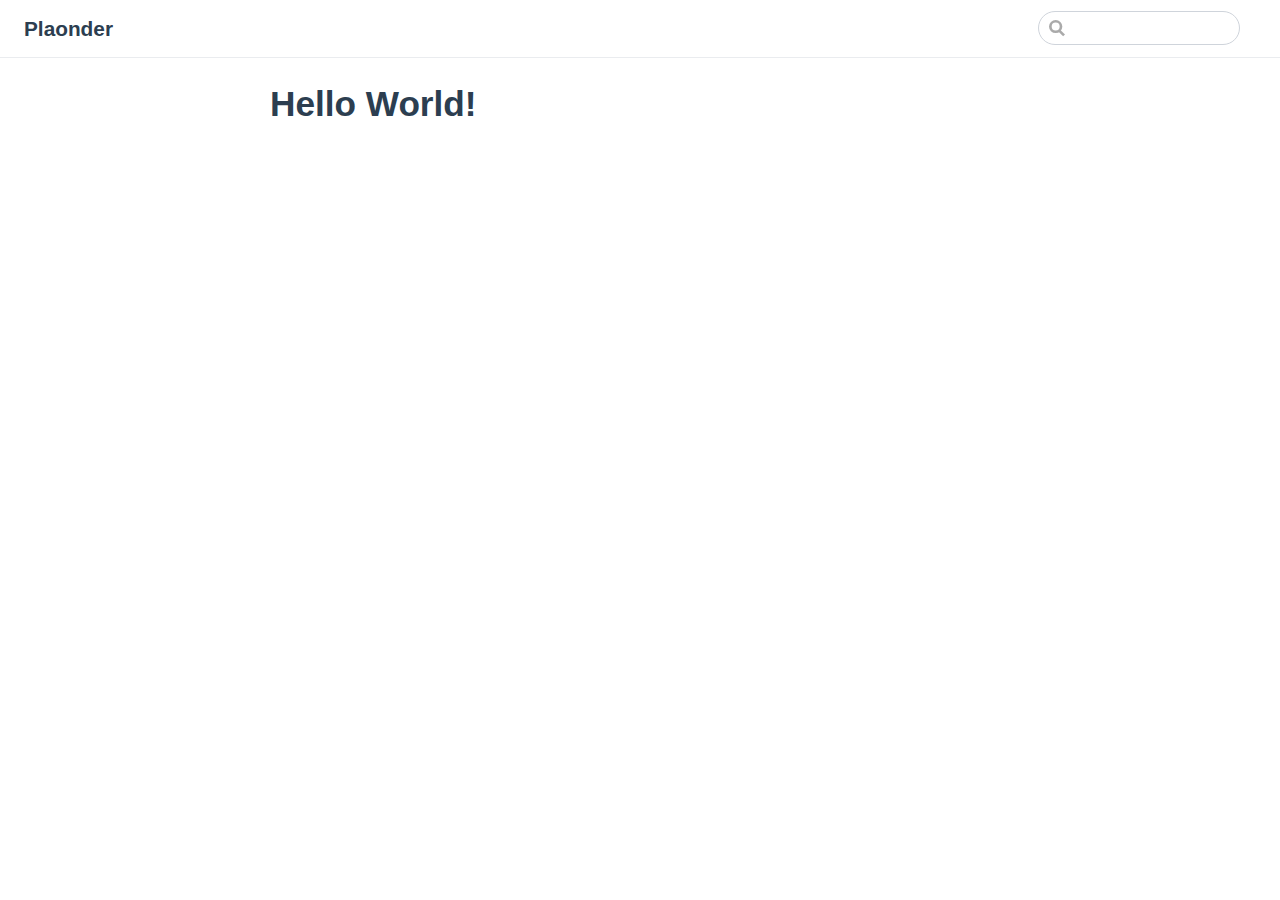
<file: index.html>
<!DOCTYPE html>
<html lang="en-US">
  <head>
    <meta charset="utf-8">
    <meta name="viewport" content="width=device-width,initial-scale=1">
    <title>Hello World! | Plaonder</title>
    <meta name="generator" content="VuePress 1.9.10">
    
    <meta name="description" content="">
    
    <link rel="preload" href="/assets/css/0.styles.8f3dca9f.css" as="style"><link rel="preload" href="/assets/js/app.5128130e.js" as="script"><link rel="preload" href="/assets/js/2.3dc1b8de.js" as="script"><link rel="preload" href="/assets/js/1.7f771cfb.js" as="script"><link rel="preload" href="/assets/js/22.94bc27e1.js" as="script"><link rel="prefetch" href="/assets/js/10.23a1f579.js"><link rel="prefetch" href="/assets/js/11.c389195a.js"><link rel="prefetch" href="/assets/js/12.1d996921.js"><link rel="prefetch" href="/assets/js/13.4d4410c4.js"><link rel="prefetch" href="/assets/js/14.37ef2a72.js"><link rel="prefetch" href="/assets/js/15.5542c093.js"><link rel="prefetch" href="/assets/js/16.d48fd1ce.js"><link rel="prefetch" href="/assets/js/17.bd8d538c.js"><link rel="prefetch" href="/assets/js/18.6d3b94c1.js"><link rel="prefetch" href="/assets/js/19.eb35cfee.js"><link rel="prefetch" href="/assets/js/20.c11ec329.js"><link rel="prefetch" href="/assets/js/21.db1b5d88.js"><link rel="prefetch" href="/assets/js/23.4ea38a24.js"><link rel="prefetch" href="/assets/js/24.723f69cb.js"><link rel="prefetch" href="/assets/js/25.3cc4d01e.js"><link rel="prefetch" href="/assets/js/3.5322f14a.js"><link rel="prefetch" href="/assets/js/4.84e1e480.js"><link rel="prefetch" href="/assets/js/5.f0541060.js"><link rel="prefetch" href="/assets/js/6.dfb06aa0.js"><link rel="prefetch" href="/assets/js/7.7551a9fb.js"><link rel="prefetch" href="/assets/js/vendors~docsearch.5e19b665.js">
    <link rel="stylesheet" href="/assets/css/0.styles.8f3dca9f.css">
  </head>
  <body>
    <div id="app" data-server-rendered="true"><div class="theme-container no-sidebar"><header class="navbar"><div class="sidebar-button"><svg xmlns="http://www.w3.org/2000/svg" aria-hidden="true" role="img" viewBox="0 0 448 512" class="icon"><path fill="currentColor" d="M436 124H12c-6.627 0-12-5.373-12-12V80c0-6.627 5.373-12 12-12h424c6.627 0 12 5.373 12 12v32c0 6.627-5.373 12-12 12zm0 160H12c-6.627 0-12-5.373-12-12v-32c0-6.627 5.373-12 12-12h424c6.627 0 12 5.373 12 12v32c0 6.627-5.373 12-12 12zm0 160H12c-6.627 0-12-5.373-12-12v-32c0-6.627 5.373-12 12-12h424c6.627 0 12 5.373 12 12v32c0 6.627-5.373 12-12 12z"></path></svg></div> <a href="/" aria-current="page" class="home-link router-link-exact-active router-link-active"><!----> <span class="site-name">Plaonder</span></a> <div class="links"><div class="search-box"><input aria-label="Search" autocomplete="off" spellcheck="false" value=""> <!----></div> <!----></div></header> <div class="sidebar-mask"></div> <aside class="sidebar"><!---->  <!----> </aside> <main class="page"> <div class="theme-default-content content__default"><h1 id="hello-world"><a href="#hello-world" class="header-anchor">#</a> Hello World!</h1></div> <footer class="page-edit"><!----> <!----></footer> <!----> </main></div><div class="global-ui"></div></div>
    <script src="/assets/js/app.5128130e.js" defer></script><script src="/assets/js/2.3dc1b8de.js" defer></script><script src="/assets/js/1.7f771cfb.js" defer></script><script src="/assets/js/22.94bc27e1.js" defer></script>
  </body>
</html>
</file>
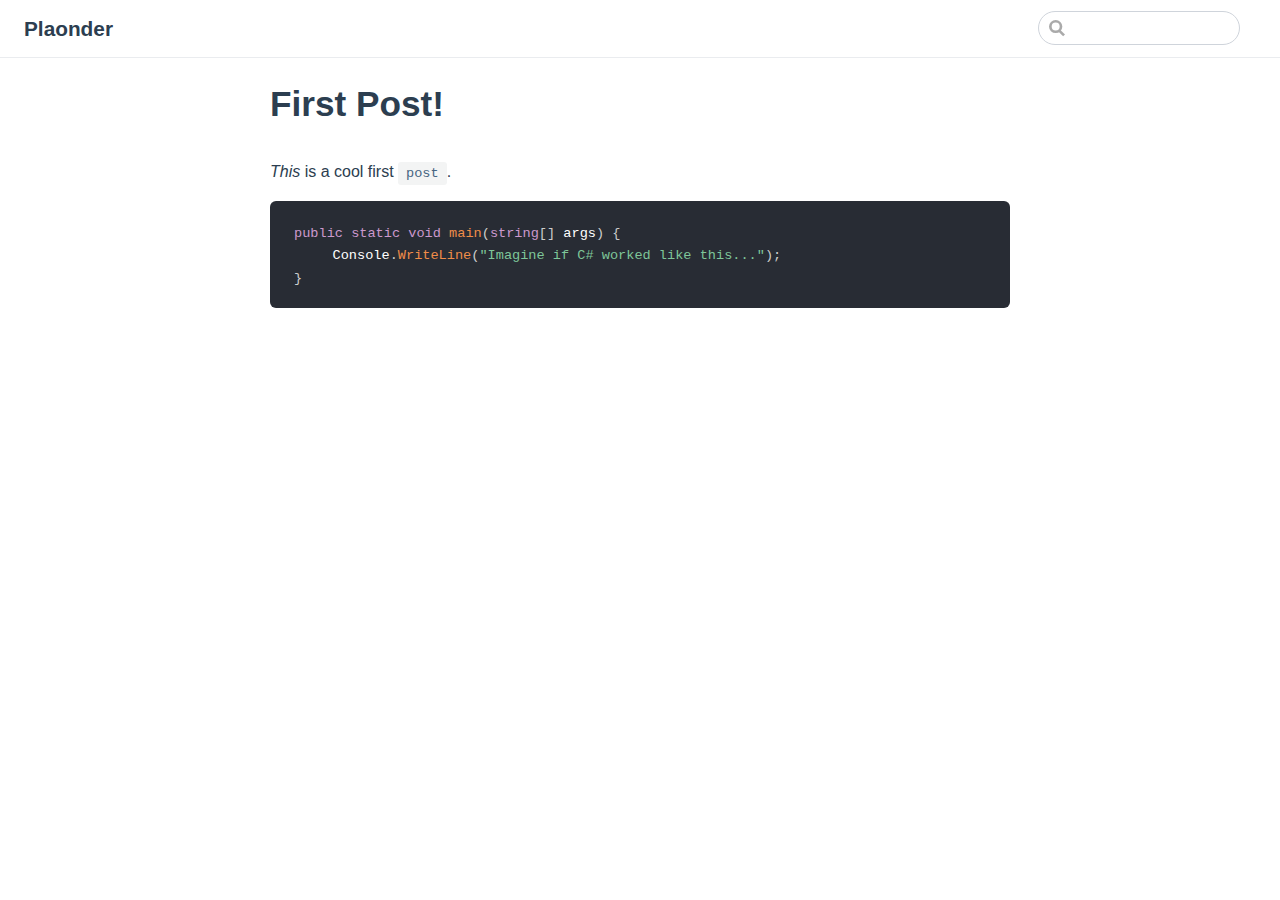
<file: _posts/2023-08-22-first-post.html>
<!DOCTYPE html>
<html lang="en-US">
  <head>
    <meta charset="utf-8">
    <meta name="viewport" content="width=device-width,initial-scale=1">
    <title>First Post! | Plaonder</title>
    <meta name="generator" content="VuePress 1.9.10">
    
    <meta name="description" content="">
    
    <link rel="preload" href="/assets/css/0.styles.8f3dca9f.css" as="style"><link rel="preload" href="/assets/js/app.5128130e.js" as="script"><link rel="preload" href="/assets/js/2.3dc1b8de.js" as="script"><link rel="preload" href="/assets/js/1.7f771cfb.js" as="script"><link rel="preload" href="/assets/js/23.4ea38a24.js" as="script"><link rel="prefetch" href="/assets/js/10.23a1f579.js"><link rel="prefetch" href="/assets/js/11.c389195a.js"><link rel="prefetch" href="/assets/js/12.1d996921.js"><link rel="prefetch" href="/assets/js/13.4d4410c4.js"><link rel="prefetch" href="/assets/js/14.37ef2a72.js"><link rel="prefetch" href="/assets/js/15.5542c093.js"><link rel="prefetch" href="/assets/js/16.d48fd1ce.js"><link rel="prefetch" href="/assets/js/17.bd8d538c.js"><link rel="prefetch" href="/assets/js/18.6d3b94c1.js"><link rel="prefetch" href="/assets/js/19.eb35cfee.js"><link rel="prefetch" href="/assets/js/20.c11ec329.js"><link rel="prefetch" href="/assets/js/21.db1b5d88.js"><link rel="prefetch" href="/assets/js/22.94bc27e1.js"><link rel="prefetch" href="/assets/js/24.723f69cb.js"><link rel="prefetch" href="/assets/js/25.3cc4d01e.js"><link rel="prefetch" href="/assets/js/3.5322f14a.js"><link rel="prefetch" href="/assets/js/4.84e1e480.js"><link rel="prefetch" href="/assets/js/5.f0541060.js"><link rel="prefetch" href="/assets/js/6.dfb06aa0.js"><link rel="prefetch" href="/assets/js/7.7551a9fb.js"><link rel="prefetch" href="/assets/js/vendors~docsearch.5e19b665.js">
    <link rel="stylesheet" href="/assets/css/0.styles.8f3dca9f.css">
  </head>
  <body>
    <div id="app" data-server-rendered="true"><div class="theme-container no-sidebar"><header class="navbar"><div class="sidebar-button"><svg xmlns="http://www.w3.org/2000/svg" aria-hidden="true" role="img" viewBox="0 0 448 512" class="icon"><path fill="currentColor" d="M436 124H12c-6.627 0-12-5.373-12-12V80c0-6.627 5.373-12 12-12h424c6.627 0 12 5.373 12 12v32c0 6.627-5.373 12-12 12zm0 160H12c-6.627 0-12-5.373-12-12v-32c0-6.627 5.373-12 12-12h424c6.627 0 12 5.373 12 12v32c0 6.627-5.373 12-12 12zm0 160H12c-6.627 0-12-5.373-12-12v-32c0-6.627 5.373-12 12-12h424c6.627 0 12 5.373 12 12v32c0 6.627-5.373 12-12 12z"></path></svg></div> <a href="/" class="home-link router-link-active"><!----> <span class="site-name">Plaonder</span></a> <div class="links"><div class="search-box"><input aria-label="Search" autocomplete="off" spellcheck="false" value=""> <!----></div> <!----></div></header> <div class="sidebar-mask"></div> <aside class="sidebar"><!---->  <!----> </aside> <main class="page"> <div class="theme-default-content content__default"><h1 id="first-post"><a href="#first-post" class="header-anchor">#</a> First Post!</h1> <p><em>This</em> is a cool first <code>post</code>.</p> <div class="language-cs extra-class"><pre class="language-cs"><code><span class="token keyword">public</span> <span class="token keyword">static</span> <span class="token return-type class-name"><span class="token keyword">void</span></span> <span class="token function">main</span><span class="token punctuation">(</span><span class="token class-name"><span class="token keyword">string</span><span class="token punctuation">[</span><span class="token punctuation">]</span></span> args<span class="token punctuation">)</span> <span class="token punctuation">{</span>
	Console<span class="token punctuation">.</span><span class="token function">WriteLine</span><span class="token punctuation">(</span><span class="token string">&quot;Imagine if C# worked like this...&quot;</span><span class="token punctuation">)</span><span class="token punctuation">;</span>
<span class="token punctuation">}</span>
</code></pre></div></div> <footer class="page-edit"><!----> <!----></footer> <!----> </main></div><div class="global-ui"></div></div>
    <script src="/assets/js/app.5128130e.js" defer></script><script src="/assets/js/2.3dc1b8de.js" defer></script><script src="/assets/js/1.7f771cfb.js" defer></script><script src="/assets/js/23.4ea38a24.js" defer></script>
  </body>
</html>
</file>
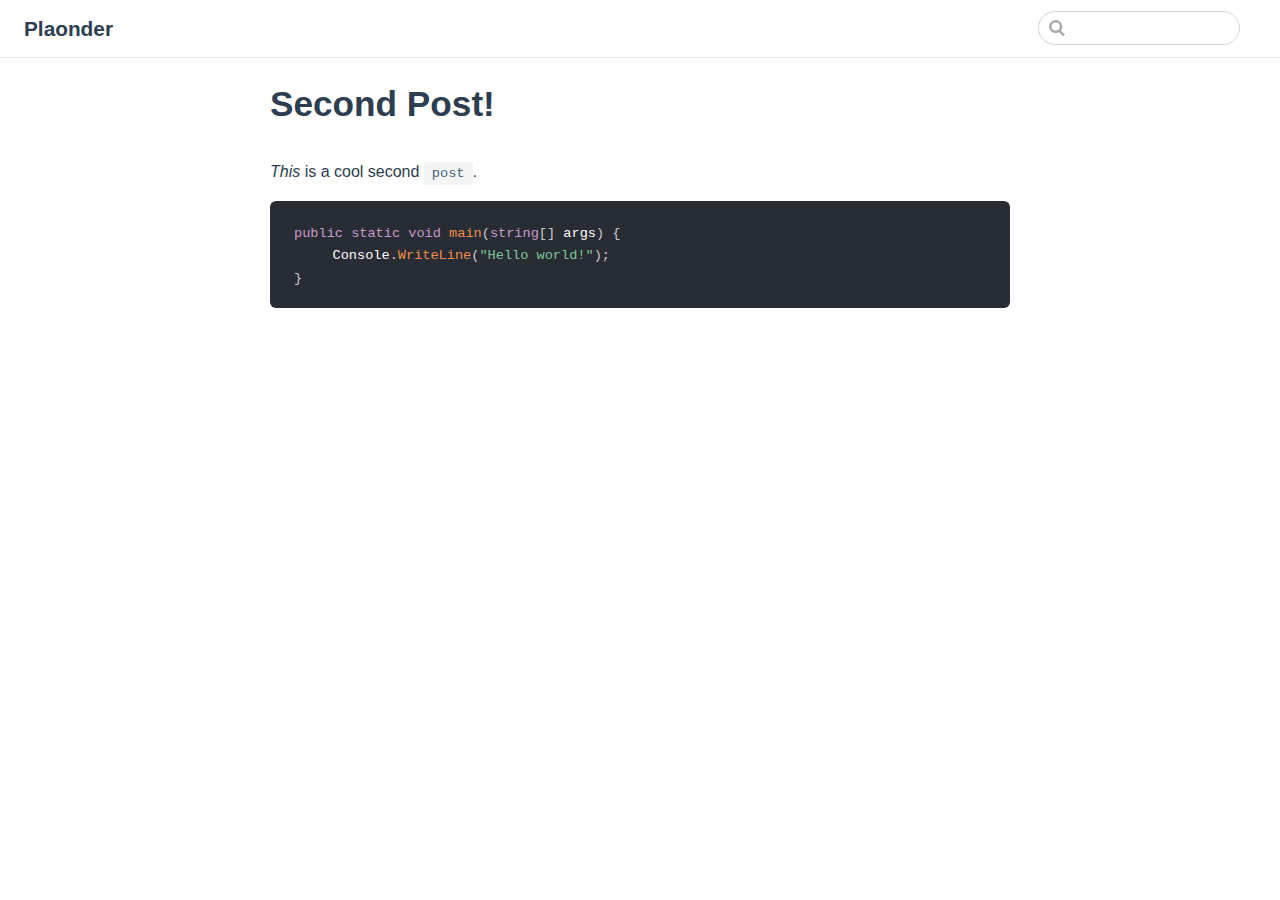
<file: _posts/2023-08-23-second-post.html>
<!DOCTYPE html>
<html lang="en-US">
  <head>
    <meta charset="utf-8">
    <meta name="viewport" content="width=device-width,initial-scale=1">
    <title>Second Post! | Plaonder</title>
    <meta name="generator" content="VuePress 1.9.10">
    
    <meta name="description" content="">
    
    <link rel="preload" href="/assets/css/0.styles.8f3dca9f.css" as="style"><link rel="preload" href="/assets/js/app.5128130e.js" as="script"><link rel="preload" href="/assets/js/2.3dc1b8de.js" as="script"><link rel="preload" href="/assets/js/1.7f771cfb.js" as="script"><link rel="preload" href="/assets/js/24.723f69cb.js" as="script"><link rel="prefetch" href="/assets/js/10.23a1f579.js"><link rel="prefetch" href="/assets/js/11.c389195a.js"><link rel="prefetch" href="/assets/js/12.1d996921.js"><link rel="prefetch" href="/assets/js/13.4d4410c4.js"><link rel="prefetch" href="/assets/js/14.37ef2a72.js"><link rel="prefetch" href="/assets/js/15.5542c093.js"><link rel="prefetch" href="/assets/js/16.d48fd1ce.js"><link rel="prefetch" href="/assets/js/17.bd8d538c.js"><link rel="prefetch" href="/assets/js/18.6d3b94c1.js"><link rel="prefetch" href="/assets/js/19.eb35cfee.js"><link rel="prefetch" href="/assets/js/20.c11ec329.js"><link rel="prefetch" href="/assets/js/21.db1b5d88.js"><link rel="prefetch" href="/assets/js/22.94bc27e1.js"><link rel="prefetch" href="/assets/js/23.4ea38a24.js"><link rel="prefetch" href="/assets/js/25.3cc4d01e.js"><link rel="prefetch" href="/assets/js/3.5322f14a.js"><link rel="prefetch" href="/assets/js/4.84e1e480.js"><link rel="prefetch" href="/assets/js/5.f0541060.js"><link rel="prefetch" href="/assets/js/6.dfb06aa0.js"><link rel="prefetch" href="/assets/js/7.7551a9fb.js"><link rel="prefetch" href="/assets/js/vendors~docsearch.5e19b665.js">
    <link rel="stylesheet" href="/assets/css/0.styles.8f3dca9f.css">
  </head>
  <body>
    <div id="app" data-server-rendered="true"><div class="theme-container no-sidebar"><header class="navbar"><div class="sidebar-button"><svg xmlns="http://www.w3.org/2000/svg" aria-hidden="true" role="img" viewBox="0 0 448 512" class="icon"><path fill="currentColor" d="M436 124H12c-6.627 0-12-5.373-12-12V80c0-6.627 5.373-12 12-12h424c6.627 0 12 5.373 12 12v32c0 6.627-5.373 12-12 12zm0 160H12c-6.627 0-12-5.373-12-12v-32c0-6.627 5.373-12 12-12h424c6.627 0 12 5.373 12 12v32c0 6.627-5.373 12-12 12zm0 160H12c-6.627 0-12-5.373-12-12v-32c0-6.627 5.373-12 12-12h424c6.627 0 12 5.373 12 12v32c0 6.627-5.373 12-12 12z"></path></svg></div> <a href="/" class="home-link router-link-active"><!----> <span class="site-name">Plaonder</span></a> <div class="links"><div class="search-box"><input aria-label="Search" autocomplete="off" spellcheck="false" value=""> <!----></div> <!----></div></header> <div class="sidebar-mask"></div> <aside class="sidebar"><!---->  <!----> </aside> <main class="page"> <div class="theme-default-content content__default"><h1 id="second-post"><a href="#second-post" class="header-anchor">#</a> Second Post!</h1> <p><em>This</em> is a cool second <code>post</code>.</p> <div class="language-cs extra-class"><pre class="language-cs"><code><span class="token keyword">public</span> <span class="token keyword">static</span> <span class="token return-type class-name"><span class="token keyword">void</span></span> <span class="token function">main</span><span class="token punctuation">(</span><span class="token class-name"><span class="token keyword">string</span><span class="token punctuation">[</span><span class="token punctuation">]</span></span> args<span class="token punctuation">)</span> <span class="token punctuation">{</span>
	Console<span class="token punctuation">.</span><span class="token function">WriteLine</span><span class="token punctuation">(</span><span class="token string">&quot;Hello world!&quot;</span><span class="token punctuation">)</span><span class="token punctuation">;</span>
<span class="token punctuation">}</span>
</code></pre></div></div> <footer class="page-edit"><!----> <!----></footer> <!----> </main></div><div class="global-ui"></div></div>
    <script src="/assets/js/app.5128130e.js" defer></script><script src="/assets/js/2.3dc1b8de.js" defer></script><script src="/assets/js/1.7f771cfb.js" defer></script><script src="/assets/js/24.723f69cb.js" defer></script>
  </body>
</html>
</file>
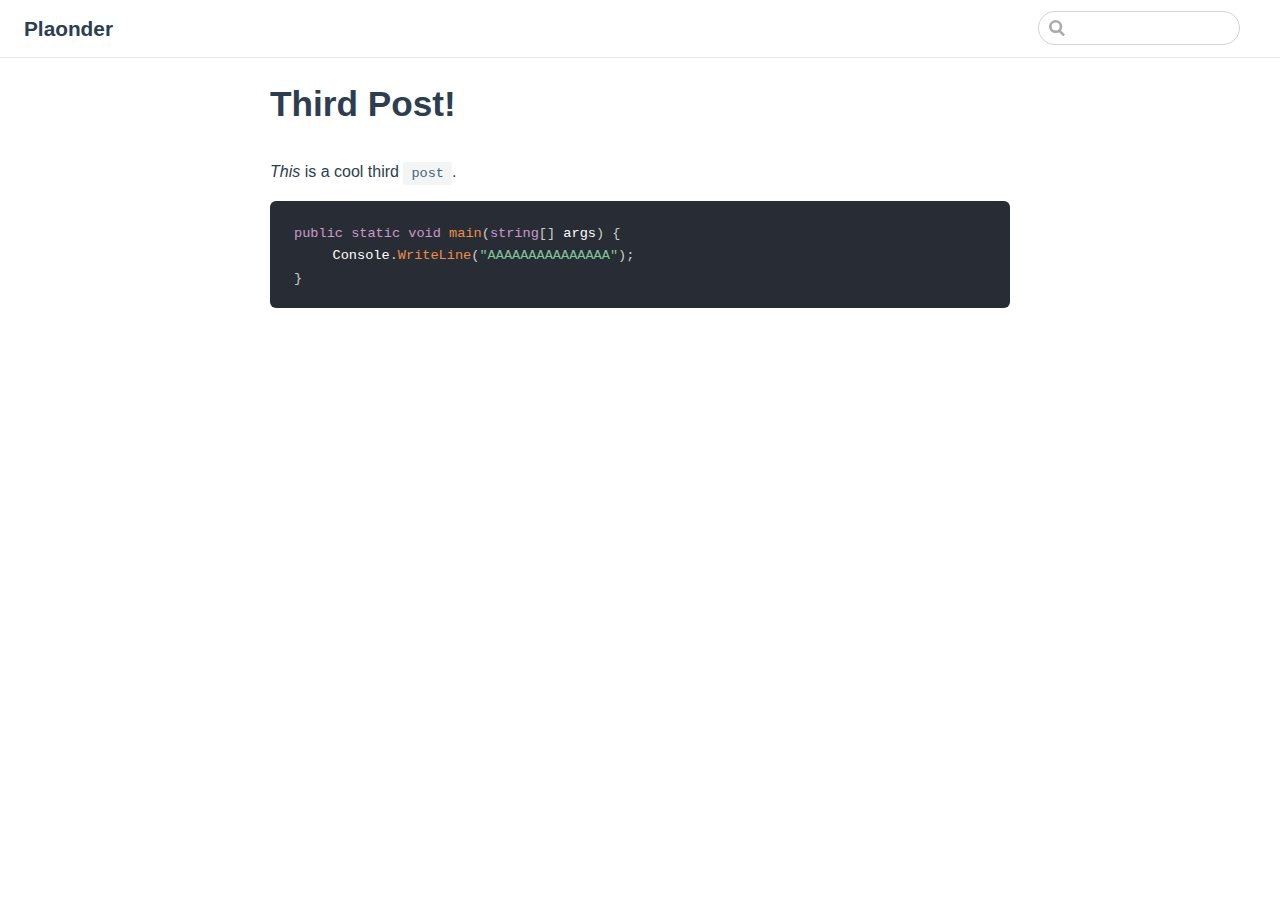
<file: _posts/2023-08-24-third-post.html>
<!DOCTYPE html>
<html lang="en-US">
  <head>
    <meta charset="utf-8">
    <meta name="viewport" content="width=device-width,initial-scale=1">
    <title>Third Post! | Plaonder</title>
    <meta name="generator" content="VuePress 1.9.10">
    
    <meta name="description" content="">
    
    <link rel="preload" href="/assets/css/0.styles.8f3dca9f.css" as="style"><link rel="preload" href="/assets/js/app.5128130e.js" as="script"><link rel="preload" href="/assets/js/2.3dc1b8de.js" as="script"><link rel="preload" href="/assets/js/1.7f771cfb.js" as="script"><link rel="preload" href="/assets/js/25.3cc4d01e.js" as="script"><link rel="prefetch" href="/assets/js/10.23a1f579.js"><link rel="prefetch" href="/assets/js/11.c389195a.js"><link rel="prefetch" href="/assets/js/12.1d996921.js"><link rel="prefetch" href="/assets/js/13.4d4410c4.js"><link rel="prefetch" href="/assets/js/14.37ef2a72.js"><link rel="prefetch" href="/assets/js/15.5542c093.js"><link rel="prefetch" href="/assets/js/16.d48fd1ce.js"><link rel="prefetch" href="/assets/js/17.bd8d538c.js"><link rel="prefetch" href="/assets/js/18.6d3b94c1.js"><link rel="prefetch" href="/assets/js/19.eb35cfee.js"><link rel="prefetch" href="/assets/js/20.c11ec329.js"><link rel="prefetch" href="/assets/js/21.db1b5d88.js"><link rel="prefetch" href="/assets/js/22.94bc27e1.js"><link rel="prefetch" href="/assets/js/23.4ea38a24.js"><link rel="prefetch" href="/assets/js/24.723f69cb.js"><link rel="prefetch" href="/assets/js/3.5322f14a.js"><link rel="prefetch" href="/assets/js/4.84e1e480.js"><link rel="prefetch" href="/assets/js/5.f0541060.js"><link rel="prefetch" href="/assets/js/6.dfb06aa0.js"><link rel="prefetch" href="/assets/js/7.7551a9fb.js"><link rel="prefetch" href="/assets/js/vendors~docsearch.5e19b665.js">
    <link rel="stylesheet" href="/assets/css/0.styles.8f3dca9f.css">
  </head>
  <body>
    <div id="app" data-server-rendered="true"><div class="theme-container no-sidebar"><header class="navbar"><div class="sidebar-button"><svg xmlns="http://www.w3.org/2000/svg" aria-hidden="true" role="img" viewBox="0 0 448 512" class="icon"><path fill="currentColor" d="M436 124H12c-6.627 0-12-5.373-12-12V80c0-6.627 5.373-12 12-12h424c6.627 0 12 5.373 12 12v32c0 6.627-5.373 12-12 12zm0 160H12c-6.627 0-12-5.373-12-12v-32c0-6.627 5.373-12 12-12h424c6.627 0 12 5.373 12 12v32c0 6.627-5.373 12-12 12zm0 160H12c-6.627 0-12-5.373-12-12v-32c0-6.627 5.373-12 12-12h424c6.627 0 12 5.373 12 12v32c0 6.627-5.373 12-12 12z"></path></svg></div> <a href="/" class="home-link router-link-active"><!----> <span class="site-name">Plaonder</span></a> <div class="links"><div class="search-box"><input aria-label="Search" autocomplete="off" spellcheck="false" value=""> <!----></div> <!----></div></header> <div class="sidebar-mask"></div> <aside class="sidebar"><!---->  <!----> </aside> <main class="page"> <div class="theme-default-content content__default"><h1 id="third-post"><a href="#third-post" class="header-anchor">#</a> Third Post!</h1> <p><em>This</em> is a cool third <code>post</code>.</p> <div class="language-cs extra-class"><pre class="language-cs"><code><span class="token keyword">public</span> <span class="token keyword">static</span> <span class="token return-type class-name"><span class="token keyword">void</span></span> <span class="token function">main</span><span class="token punctuation">(</span><span class="token class-name"><span class="token keyword">string</span><span class="token punctuation">[</span><span class="token punctuation">]</span></span> args<span class="token punctuation">)</span> <span class="token punctuation">{</span>
	Console<span class="token punctuation">.</span><span class="token function">WriteLine</span><span class="token punctuation">(</span><span class="token string">&quot;AAAAAAAAAAAAAAA&quot;</span><span class="token punctuation">)</span><span class="token punctuation">;</span>
<span class="token punctuation">}</span>
</code></pre></div></div> <footer class="page-edit"><!----> <!----></footer> <!----> </main></div><div class="global-ui"></div></div>
    <script src="/assets/js/app.5128130e.js" defer></script><script src="/assets/js/2.3dc1b8de.js" defer></script><script src="/assets/js/1.7f771cfb.js" defer></script><script src="/assets/js/25.3cc4d01e.js" defer></script>
  </body>
</html>
</file>
<file: assets/css/0.styles.8f3dca9f.css>
code[class*=language-],pre[class*=language-]{color:#ccc;background:none;font-family:Consolas,Monaco,Andale Mono,Ubuntu Mono,monospace;font-size:1em;text-align:left;white-space:pre;word-spacing:normal;word-break:normal;word-wrap:normal;line-height:1.5;-moz-tab-size:4;-o-tab-size:4;tab-size:4;-webkit-hyphens:none;hyphens:none}pre[class*=language-]{padding:1em;margin:.5em 0;overflow:auto}:not(pre)>code[class*=language-],pre[class*=language-]{background:#2d2d2d}:not(pre)>code[class*=language-]{padding:.1em;border-radius:.3em;white-space:normal}.token.block-comment,.token.cdata,.token.comment,.token.doctype,.token.prolog{color:#999}.token.punctuation{color:#ccc}.token.attr-name,.token.deleted,.token.namespace,.token.tag{color:#e2777a}.token.function-name{color:#6196cc}.token.boolean,.token.function,.token.number{color:#f08d49}.token.class-name,.token.constant,.token.property,.token.symbol{color:#f8c555}.token.atrule,.token.builtin,.token.important,.token.keyword,.token.selector{color:#cc99cd}.token.attr-value,.token.char,.token.regex,.token.string,.token.variable{color:#7ec699}.token.entity,.token.operator,.token.url{color:#67cdcc}.token.bold,.token.important{font-weight:700}.token.italic{font-style:italic}.token.entity{cursor:help}.token.inserted{color:green}.theme-default-content code{color:#476582;padding:.25rem .5rem;margin:0;font-size:.85em;background-color:rgba(27,31,35,.05);border-radius:3px}.theme-default-content code .token.deleted{color:#ec5975}.theme-default-content code .token.inserted{color:#3eaf7c}.theme-default-content pre,.theme-default-content pre[class*=language-]{line-height:1.4;padding:1.25rem 1.5rem;margin:.85rem 0;background-color:#282c34;border-radius:6px;overflow:auto}.theme-default-content pre[class*=language-] code,.theme-default-content pre code{color:#fff;padding:0;background-color:transparent;border-radius:0}div[class*=language-]{position:relative;background-color:#282c34;border-radius:6px}div[class*=language-] .highlight-lines{-webkit-user-select:none;user-select:none;padding-top:1.3rem;position:absolute;top:0;left:0;width:100%;line-height:1.4}div[class*=language-] .highlight-lines .highlighted{background-color:rgba(0,0,0,.66)}div[class*=language-] pre,div[class*=language-] pre[class*=language-]{background:transparent;position:relative;z-index:1}div[class*=language-]:before{position:absolute;z-index:3;top:.8em;right:1em;font-size:.75rem;color:hsla(0,0%,100%,.4)}div[class*=language-]:not(.line-numbers-mode) .line-numbers-wrapper{display:none}div[class*=language-].line-numbers-mode .highlight-lines .highlighted{position:relative}div[class*=language-].line-numbers-mode .highlight-lines .highlighted:before{content:" ";position:absolute;z-index:3;left:0;top:0;display:block;width:3.5rem;height:100%;background-color:rgba(0,0,0,.66)}div[class*=language-].line-numbers-mode pre{padding-left:4.5rem;vertical-align:middle}div[class*=language-].line-numbers-mode .line-numbers-wrapper{position:absolute;top:0;width:3.5rem;text-align:center;color:hsla(0,0%,100%,.3);padding:1.25rem 0;line-height:1.4}div[class*=language-].line-numbers-mode .line-numbers-wrapper br{-webkit-user-select:none;user-select:none}div[class*=language-].line-numbers-mode .line-numbers-wrapper .line-number{position:relative;z-index:4;-webkit-user-select:none;user-select:none;font-size:.85em}div[class*=language-].line-numbers-mode:after{content:"";position:absolute;z-index:2;top:0;left:0;width:3.5rem;height:100%;border-radius:6px 0 0 6px;border-right:1px solid rgba(0,0,0,.66);background-color:#282c34}div[class~=language-js]:before{content:"js"}div[class~=language-ts]:before{content:"ts"}div[class~=language-html]:before{content:"html"}div[class~=language-md]:before{content:"md"}div[class~=language-vue]:before{content:"vue"}div[class~=language-css]:before{content:"css"}div[class~=language-sass]:before{content:"sass"}div[class~=language-scss]:before{content:"scss"}div[class~=language-less]:before{content:"less"}div[class~=language-stylus]:before{content:"stylus"}div[class~=language-go]:before{content:"go"}div[class~=language-java]:before{content:"java"}div[class~=language-c]:before{content:"c"}div[class~=language-sh]:before{content:"sh"}div[class~=language-yaml]:before{content:"yaml"}div[class~=language-py]:before{content:"py"}div[class~=language-docker]:before{content:"docker"}div[class~=language-dockerfile]:before{content:"dockerfile"}div[class~=language-makefile]:before{content:"makefile"}div[class~=language-javascript]:before{content:"js"}div[class~=language-typescript]:before{content:"ts"}div[class~=language-markup]:before{content:"html"}div[class~=language-markdown]:before{content:"md"}div[class~=language-json]:before{content:"json"}div[class~=language-ruby]:before{content:"rb"}div[class~=language-python]:before{content:"py"}div[class~=language-bash]:before{content:"sh"}div[class~=language-php]:before{content:"php"}.custom-block .custom-block-title{font-weight:600;margin-bottom:-.4rem}.custom-block.danger,.custom-block.tip,.custom-block.warning{padding:.1rem 1.5rem;border-left-width:.5rem;border-left-style:solid;margin:1rem 0}.custom-block.tip{background-color:#f3f5f7;border-color:#42b983}.custom-block.warning{background-color:rgba(255,229,100,.3);border-color:#e7c000;color:#6b5900}.custom-block.warning .custom-block-title{color:#b29400}.custom-block.warning a{color:#2c3e50}.custom-block.danger{background-color:#ffe6e6;border-color:#c00;color:#4d0000}.custom-block.danger .custom-block-title{color:#900}.custom-block.danger a{color:#2c3e50}.custom-block.details{display:block;position:relative;border-radius:2px;margin:1.6em 0;padding:1.6em;background-color:#eee}.custom-block.details h4{margin-top:0}.custom-block.details figure:last-child,.custom-block.details p:last-child{margin-bottom:0;padding-bottom:0}.custom-block.details summary{outline:none;cursor:pointer}.arrow{display:inline-block;width:0;height:0}.arrow.up{border-bottom:6px solid #ccc}.arrow.down,.arrow.up{border-left:4px solid transparent;border-right:4px solid transparent}.arrow.down{border-top:6px solid #ccc}.arrow.right{border-left:6px solid #ccc}.arrow.left,.arrow.right{border-top:4px solid transparent;border-bottom:4px solid transparent}.arrow.left{border-right:6px solid #ccc}.theme-default-content:not(.custom){max-width:740px;margin:0 auto;padding:2rem 2.5rem}@media (max-width:959px){.theme-default-content:not(.custom){padding:2rem}}@media (max-width:419px){.theme-default-content:not(.custom){padding:1.5rem}}.table-of-contents .badge{vertical-align:middle}body,html{padding:0;margin:0;background-color:#fff}body{font-family:-apple-system,BlinkMacSystemFont,Segoe UI,Roboto,Oxygen,Ubuntu,Cantarell,Fira Sans,Droid Sans,Helvetica Neue,sans-serif;-webkit-font-smoothing:antialiased;-moz-osx-font-smoothing:grayscale;font-size:16px;color:#2c3e50}.page{padding-left:20rem}.navbar{z-index:20;right:0;height:3.6rem;background-color:#fff;box-sizing:border-box;border-bottom:1px solid #eaecef}.navbar,.sidebar-mask{position:fixed;top:0;left:0}.sidebar-mask{z-index:9;width:100vw;height:100vh;display:none}.sidebar{font-size:16px;background-color:#fff;width:20rem;position:fixed;z-index:10;margin:0;top:3.6rem;left:0;bottom:0;box-sizing:border-box;border-right:1px solid #eaecef;overflow-y:auto}.theme-default-content:not(.custom)>:first-child{margin-top:3.6rem}.theme-default-content:not(.custom) a:hover{text-decoration:underline}.theme-default-content:not(.custom) p.demo{padding:1rem 1.5rem;border:1px solid #ddd;border-radius:4px}.theme-default-content:not(.custom) img{max-width:100%}.theme-default-content.custom{padding:0;margin:0}.theme-default-content.custom img{max-width:100%}a{font-weight:500;text-decoration:none}a,p a code{color:#3eaf7c}p a code{font-weight:400}kbd{background:#eee;border:.15rem solid #ddd;border-bottom:.25rem solid #ddd;border-radius:.15rem;padding:0 .15em}blockquote{font-size:1rem;color:#999;border-left:.2rem solid #dfe2e5;margin:1rem 0;padding:.25rem 0 .25rem 1rem}blockquote>p{margin:0}ol,ul{padding-left:1.2em}strong{font-weight:600}h1,h2,h3,h4,h5,h6{font-weight:600;line-height:1.25}.theme-default-content:not(.custom)>h1,.theme-default-content:not(.custom)>h2,.theme-default-content:not(.custom)>h3,.theme-default-content:not(.custom)>h4,.theme-default-content:not(.custom)>h5,.theme-default-content:not(.custom)>h6{margin-top:-3.1rem;padding-top:4.6rem;margin-bottom:0}.theme-default-content:not(.custom)>h1:first-child,.theme-default-content:not(.custom)>h2:first-child,.theme-default-content:not(.custom)>h3:first-child,.theme-default-content:not(.custom)>h4:first-child,.theme-default-content:not(.custom)>h5:first-child,.theme-default-content:not(.custom)>h6:first-child{margin-top:-1.5rem;margin-bottom:1rem}.theme-default-content:not(.custom)>h1:first-child+.custom-block,.theme-default-content:not(.custom)>h1:first-child+p,.theme-default-content:not(.custom)>h1:first-child+pre,.theme-default-content:not(.custom)>h2:first-child+.custom-block,.theme-default-content:not(.custom)>h2:first-child+p,.theme-default-content:not(.custom)>h2:first-child+pre,.theme-default-content:not(.custom)>h3:first-child+.custom-block,.theme-default-content:not(.custom)>h3:first-child+p,.theme-default-content:not(.custom)>h3:first-child+pre,.theme-default-content:not(.custom)>h4:first-child+.custom-block,.theme-default-content:not(.custom)>h4:first-child+p,.theme-default-content:not(.custom)>h4:first-child+pre,.theme-default-content:not(.custom)>h5:first-child+.custom-block,.theme-default-content:not(.custom)>h5:first-child+p,.theme-default-content:not(.custom)>h5:first-child+pre,.theme-default-content:not(.custom)>h6:first-child+.custom-block,.theme-default-content:not(.custom)>h6:first-child+p,.theme-default-content:not(.custom)>h6:first-child+pre{margin-top:2rem}h1:focus .header-anchor,h1:hover .header-anchor,h2:focus .header-anchor,h2:hover .header-anchor,h3:focus .header-anchor,h3:hover .header-anchor,h4:focus .header-anchor,h4:hover .header-anchor,h5:focus .header-anchor,h5:hover .header-anchor,h6:focus .header-anchor,h6:hover .header-anchor{opacity:1}h1{font-size:2.2rem}h2{font-size:1.65rem;padding-bottom:.3rem;border-bottom:1px solid #eaecef}h3{font-size:1.35rem}a.header-anchor{font-size:.85em;float:left;margin-left:-.87em;padding-right:.23em;margin-top:.125em;-webkit-user-select:none;user-select:none;opacity:0}a.header-anchor:focus,a.header-anchor:hover{text-decoration:none}.line-number,code,kbd{font-family:source-code-pro,Menlo,Monaco,Consolas,Courier New,monospace}ol,p,ul{line-height:1.7}hr{border:0;border-top:1px solid #eaecef}table{border-collapse:collapse;margin:1rem 0;display:block;overflow-x:auto}tr{border-top:1px solid #dfe2e5}tr:nth-child(2n){background-color:#f6f8fa}td,th{border:1px solid #dfe2e5;padding:.6em 1em}.theme-container.sidebar-open .sidebar-mask{display:block}.theme-container.no-navbar .theme-default-content:not(.custom)>h1,.theme-container.no-navbar h2,.theme-container.no-navbar h3,.theme-container.no-navbar h4,.theme-container.no-navbar h5,.theme-container.no-navbar h6{margin-top:1.5rem;padding-top:0}.theme-container.no-navbar .sidebar{top:0}@media (min-width:720px){.theme-container.no-sidebar .sidebar{display:none}.theme-container.no-sidebar .page{padding-left:0}}@media (max-width:959px){.sidebar{font-size:15px;width:16.4rem}.page{padding-left:16.4rem}}@media (max-width:719px){.sidebar{top:0;padding-top:3.6rem;transform:translateX(-100%);transition:transform .2s ease}.page{padding-left:0}.theme-container.sidebar-open .sidebar{transform:translateX(0)}.theme-container.no-navbar .sidebar{padding-top:0}}@media (max-width:419px){h1{font-size:1.9rem}.theme-default-content div[class*=language-]{margin:.85rem -1.5rem;border-radius:0}}#nprogress{pointer-events:none}#nprogress .bar{background:#3eaf7c;position:fixed;z-index:1031;top:0;left:0;width:100%;height:2px}#nprogress .peg{display:block;position:absolute;right:0;width:100px;height:100%;box-shadow:0 0 10px #3eaf7c,0 0 5px #3eaf7c;opacity:1;transform:rotate(3deg) translateY(-4px)}#nprogress .spinner{display:block;position:fixed;z-index:1031;top:15px;right:15px}#nprogress .spinner-icon{width:18px;height:18px;box-sizing:border-box;border-color:#3eaf7c transparent transparent #3eaf7c;border-style:solid;border-width:2px;border-radius:50%;animation:nprogress-spinner .4s linear infinite}.nprogress-custom-parent{overflow:hidden;position:relative}.nprogress-custom-parent #nprogress .bar,.nprogress-custom-parent #nprogress .spinner{position:absolute}@keyframes nprogress-spinner{0%{transform:rotate(0deg)}to{transform:rotate(1turn)}}.icon.outbound{color:#aaa;display:inline-block;vertical-align:middle;position:relative;top:-1px}.sr-only{position:absolute;width:1px;height:1px;padding:0;margin:-1px;overflow:hidden;clip:rect(0,0,0,0);white-space:nowrap;border-width:0}.algolia-search-wrapper>span{vertical-align:middle}.algolia-search-wrapper .algolia-autocomplete{line-height:normal}.algolia-search-wrapper .algolia-autocomplete .ds-dropdown-menu{background-color:#fff;border:1px solid #999;border-radius:4px;font-size:16px;margin:6px 0 0;padding:4px;text-align:left}.algolia-search-wrapper .algolia-autocomplete .ds-dropdown-menu:before{border-color:#999}.algolia-search-wrapper .algolia-autocomplete .ds-dropdown-menu [class*=ds-dataset-]{border:none;padding:0}.algolia-search-wrapper .algolia-autocomplete .ds-dropdown-menu .ds-suggestions{margin-top:0}.algolia-search-wrapper .algolia-autocomplete .ds-dropdown-menu .ds-suggestion{border-bottom:1px solid #eaecef}.algolia-search-wrapper .algolia-autocomplete .algolia-docsearch-suggestion--highlight{color:#2c815b}.algolia-search-wrapper .algolia-autocomplete .algolia-docsearch-suggestion{border-color:#eaecef;padding:0}.algolia-search-wrapper .algolia-autocomplete .algolia-docsearch-suggestion .algolia-docsearch-suggestion--category-header{padding:5px 10px;margin-top:0;background:#3eaf7c;color:#fff;font-weight:600}.algolia-search-wrapper .algolia-autocomplete .algolia-docsearch-suggestion .algolia-docsearch-suggestion--category-header .algolia-docsearch-suggestion--highlight{background:hsla(0,0%,100%,.6)}.algolia-search-wrapper .algolia-autocomplete .algolia-docsearch-suggestion .algolia-docsearch-suggestion--wrapper{padding:0}.algolia-search-wrapper .algolia-autocomplete .algolia-docsearch-suggestion .algolia-docsearch-suggestion--title{font-weight:600;margin-bottom:0;color:#2c3e50}.algolia-search-wrapper .algolia-autocomplete .algolia-docsearch-suggestion .algolia-docsearch-suggestion--subcategory-column{vertical-align:top;padding:5px 7px 5px 5px;border-color:#eaecef;background:#f1f3f5}.algolia-search-wrapper .algolia-autocomplete .algolia-docsearch-suggestion .algolia-docsearch-suggestion--subcategory-column:after{display:none}.algolia-search-wrapper .algolia-autocomplete .algolia-docsearch-suggestion .algolia-docsearch-suggestion--subcategory-column-text{color:#555}.algolia-search-wrapper .algolia-autocomplete .algolia-docsearch-footer{border-color:#eaecef}.algolia-search-wrapper .algolia-autocomplete .ds-cursor .algolia-docsearch-suggestion--content{background-color:#e7edf3!important;color:#2c3e50}@media (min-width:719px){.algolia-search-wrapper .algolia-autocomplete .algolia-docsearch-suggestion .algolia-docsearch-suggestion--subcategory-column{float:none;width:150px;min-width:150px;display:table-cell}.algolia-search-wrapper .algolia-autocomplete .algolia-docsearch-suggestion .algolia-docsearch-suggestion--content{float:none;display:table-cell;width:100%;vertical-align:top}.algolia-search-wrapper .algolia-autocomplete .algolia-docsearch-suggestion .ds-dropdown-menu{min-width:515px!important}}@media (max-width:719px){.algolia-search-wrapper .ds-dropdown-menu{min-width:calc(100vw - 4rem)!important;max-width:calc(100vw - 4rem)!important}.algolia-search-wrapper .algolia-docsearch-suggestion--wrapper{padding:5px 7px 5px 5px!important}.algolia-search-wrapper .algolia-docsearch-suggestion--subcategory-column{padding:0!important;background:#fff!important}.algolia-search-wrapper .algolia-docsearch-suggestion--subcategory-column-text:after{content:" > ";font-size:10px;line-height:14.4px;display:inline-block;width:5px;margin:-3px 3px 0;vertical-align:middle}}.home{padding:3.6rem 2rem 0;max-width:960px;margin:0 auto;display:block}.home .hero{text-align:center}.home .hero img{max-width:100%;max-height:280px;display:block;margin:3rem auto 1.5rem}.home .hero h1{font-size:3rem}.home .hero .action,.home .hero .description,.home .hero h1{margin:1.8rem auto}.home .hero .description{max-width:35rem;font-size:1.6rem;line-height:1.3;color:#6a8bad}.home .hero .action-button{display:inline-block;font-size:1.2rem;color:#fff;background-color:#3eaf7c;padding:.8rem 1.6rem;border-radius:4px;transition:background-color .1s ease;box-sizing:border-box;border-bottom:1px solid #389d70}.home .hero .action-button:hover{background-color:#4abf8a}.home .features{border-top:1px solid #eaecef;padding:1.2rem 0;margin-top:2.5rem;display:flex;flex-wrap:wrap;align-items:flex-start;align-content:stretch;justify-content:space-between}.home .feature{flex-grow:1;flex-basis:30%;max-width:30%}.home .feature h2{font-size:1.4rem;font-weight:500;border-bottom:none;padding-bottom:0;color:#3a5169}.home .feature p{color:#4e6e8e}.home .footer{padding:2.5rem;border-top:1px solid #eaecef;text-align:center;color:#4e6e8e}@media (max-width:719px){.home .features{flex-direction:column}.home .feature{max-width:100%;padding:0 2.5rem}}@media (max-width:419px){.home{padding-left:1.5rem;padding-right:1.5rem}.home .hero img{max-height:210px;margin:2rem auto 1.2rem}.home .hero h1{font-size:2rem}.home .hero .action,.home .hero .description,.home .hero h1{margin:1.2rem auto}.home .hero .description{font-size:1.2rem}.home .hero .action-button{font-size:1rem;padding:.6rem 1.2rem}.home .feature h2{font-size:1.25rem}}.search-box{display:inline-block;position:relative;margin-right:1rem}.search-box input{cursor:text;width:10rem;height:2rem;color:#4e6e8e;display:inline-block;border:1px solid #cfd4db;border-radius:2rem;font-size:.9rem;line-height:2rem;padding:0 .5rem 0 2rem;outline:none;transition:all .2s ease;background:#fff url(/assets/img/search.83621669.svg) .6rem .5rem no-repeat;background-size:1rem}.search-box input:focus{cursor:auto;border-color:#3eaf7c}.search-box .suggestions{background:#fff;width:20rem;position:absolute;top:2rem;border:1px solid #cfd4db;border-radius:6px;padding:.4rem;list-style-type:none}.search-box .suggestions.align-right{right:0}.search-box .suggestion{line-height:1.4;padding:.4rem .6rem;border-radius:4px;cursor:pointer}.search-box .suggestion a{white-space:normal;color:#5d82a6}.search-box .suggestion a .page-title{font-weight:600}.search-box .suggestion a .header{font-size:.9em;margin-left:.25em}.search-box .suggestion.focused{background-color:#f3f4f5}.search-box .suggestion.focused a{color:#3eaf7c}@media (max-width:959px){.search-box input{cursor:pointer;width:0;border-color:transparent;position:relative}.search-box input:focus{cursor:text;left:0;width:10rem}}@media (-ms-high-contrast:none){.search-box input{height:2rem}}@media (max-width:959px) and (min-width:719px){.search-box .suggestions{left:0}}@media (max-width:719px){.search-box{margin-right:0}.search-box input{left:1rem}.search-box .suggestions{right:0}}@media (max-width:419px){.search-box .suggestions{width:calc(100vw - 4rem)}.search-box input:focus{width:8rem}}.sidebar-button{cursor:pointer;display:none;width:1.25rem;height:1.25rem;position:absolute;padding:.6rem;top:.6rem;left:1rem}.sidebar-button .icon{display:block;width:1.25rem;height:1.25rem}@media (max-width:719px){.sidebar-button{display:block}}.dropdown-enter,.dropdown-leave-to{height:0!important}.badge[data-v-15b7b770]{display:inline-block;font-size:14px;height:18px;line-height:18px;border-radius:3px;padding:0 6px;color:#fff}.badge.green[data-v-15b7b770],.badge.tip[data-v-15b7b770],.badge[data-v-15b7b770]{background-color:#42b983}.badge.error[data-v-15b7b770]{background-color:#da5961}.badge.warn[data-v-15b7b770],.badge.warning[data-v-15b7b770],.badge.yellow[data-v-15b7b770]{background-color:#e7c000}.badge+.badge[data-v-15b7b770]{margin-left:5px}.theme-code-block[data-v-759a7d02]{display:none}.theme-code-block__active[data-v-759a7d02]{display:block}.theme-code-block>pre[data-v-759a7d02]{background-color:orange}.theme-code-group__nav[data-v-deefee04]{margin-bottom:-35px;background-color:#282c34;padding-bottom:22px;border-top-left-radius:6px;border-top-right-radius:6px;padding-left:10px;padding-top:10px}.theme-code-group__ul[data-v-deefee04]{margin:auto 0;padding-left:0;display:inline-flex;list-style:none}.theme-code-group__nav-tab[data-v-deefee04]{border:0;padding:5px;cursor:pointer;background-color:transparent;font-size:.85em;line-height:1.4;color:hsla(0,0%,100%,.9);font-weight:600}.theme-code-group__nav-tab-active[data-v-deefee04]{border-bottom:1px solid #42b983}.pre-blank[data-v-deefee04]{color:#42b983}.searchbox{display:inline-block;position:relative;width:200px;height:32px!important;white-space:nowrap;box-sizing:border-box;visibility:visible!important}.searchbox .algolia-autocomplete{display:block;width:100%;height:100%}.searchbox__wrapper{width:100%;height:100%;z-index:999;position:relative}.searchbox__input{display:inline-block;box-sizing:border-box;transition:box-shadow .4s ease,background .4s ease;border:0;border-radius:16px;box-shadow:inset 0 0 0 1px #ccc;background:#fff!important;padding:0 26px 0 32px;width:100%;height:100%;vertical-align:middle;white-space:normal;font-size:12px;-webkit-appearance:none;-moz-appearance:none;appearance:none}.searchbox__input::-webkit-search-cancel-button,.searchbox__input::-webkit-search-decoration,.searchbox__input::-webkit-search-results-button,.searchbox__input::-webkit-search-results-decoration{display:none}.searchbox__input:hover{box-shadow:inset 0 0 0 1px #b3b3b3}.searchbox__input:active,.searchbox__input:focus{outline:0;box-shadow:inset 0 0 0 1px #aaa;background:#fff}.searchbox__input::-moz-placeholder{color:#aaa}.searchbox__input::placeholder{color:#aaa}.searchbox__submit{position:absolute;top:0;margin:0;border:0;border-radius:16px 0 0 16px;background-color:rgba(69,142,225,0);padding:0;width:32px;height:100%;vertical-align:middle;text-align:center;font-size:inherit;-webkit-user-select:none;-moz-user-select:none;user-select:none;right:inherit;left:0}.searchbox__submit:before{display:inline-block;margin-right:-4px;height:100%;vertical-align:middle;content:""}.searchbox__submit:active,.searchbox__submit:hover{cursor:pointer}.searchbox__submit:focus{outline:0}.searchbox__submit svg{width:14px;height:14px;vertical-align:middle;fill:#6d7e96}.searchbox__reset{display:block;position:absolute;top:8px;right:8px;margin:0;border:0;background:none;cursor:pointer;padding:0;font-size:inherit;-webkit-user-select:none;-moz-user-select:none;user-select:none;fill:rgba(0,0,0,.5)}.searchbox__reset.hide{display:none}.searchbox__reset:focus{outline:0}.searchbox__reset svg{display:block;margin:4px;width:8px;height:8px}.searchbox__input:valid~.searchbox__reset{display:block;animation-name:sbx-reset-in;animation-duration:.15s}@keyframes sbx-reset-in{0%{transform:translate3d(-20%,0,0);opacity:0}to{transform:none;opacity:1}}.algolia-autocomplete.algolia-autocomplete-right .ds-dropdown-menu{right:0!important;left:inherit!important}.algolia-autocomplete.algolia-autocomplete-right .ds-dropdown-menu:before{right:48px}.algolia-autocomplete.algolia-autocomplete-left .ds-dropdown-menu{left:0!important;right:inherit!important}.algolia-autocomplete.algolia-autocomplete-left .ds-dropdown-menu:before{left:48px}.algolia-autocomplete .ds-dropdown-menu{top:-6px;border-radius:4px;margin:6px 0 0;padding:0;text-align:left;height:auto;position:relative;background:transparent;border:none;z-index:999;max-width:600px;min-width:500px;box-shadow:0 1px 0 0 rgba(0,0,0,.2),0 2px 3px 0 rgba(0,0,0,.1)}.algolia-autocomplete .ds-dropdown-menu:before{display:block;position:absolute;content:"";width:14px;height:14px;background:#fff;z-index:1000;top:-7px;border-top:1px solid #d9d9d9;border-right:1px solid #d9d9d9;transform:rotate(-45deg);border-radius:2px}.algolia-autocomplete .ds-dropdown-menu .ds-suggestions{position:relative;z-index:1000;margin-top:8px}.algolia-autocomplete .ds-dropdown-menu .ds-suggestions a:hover{text-decoration:none}.algolia-autocomplete .ds-dropdown-menu .ds-suggestion{cursor:pointer}.algolia-autocomplete .ds-dropdown-menu .ds-suggestion.ds-cursor .algolia-docsearch-suggestion.suggestion-layout-simple,.algolia-autocomplete .ds-dropdown-menu .ds-suggestion.ds-cursor .algolia-docsearch-suggestion:not(.suggestion-layout-simple) .algolia-docsearch-suggestion--content{background-color:rgba(69,142,225,.05)}.algolia-autocomplete .ds-dropdown-menu [class^=ds-dataset-]{position:relative;border:1px solid #d9d9d9;background:#fff;border-radius:4px;overflow:auto;padding:0 8px 8px}.algolia-autocomplete .ds-dropdown-menu *{box-sizing:border-box}.algolia-autocomplete .algolia-docsearch-suggestion{display:block;position:relative;padding:0 8px;background:#fff;color:#02060c;overflow:hidden}.algolia-autocomplete .algolia-docsearch-suggestion--highlight{color:#174d8c;background:rgba(143,187,237,.1);padding:.1em .05em}.algolia-autocomplete .algolia-docsearch-suggestion--category-header .algolia-docsearch-suggestion--category-header-lvl0 .algolia-docsearch-suggestion--highlight,.algolia-autocomplete .algolia-docsearch-suggestion--category-header .algolia-docsearch-suggestion--category-header-lvl1 .algolia-docsearch-suggestion--highlight,.algolia-autocomplete .algolia-docsearch-suggestion--text .algolia-docsearch-suggestion--highlight{padding:0 0 1px;background:inherit;box-shadow:inset 0 -2px 0 0 rgba(69,142,225,.8);color:inherit}.algolia-autocomplete .algolia-docsearch-suggestion--content{display:block;float:right;width:70%;position:relative;padding:5.33333px 0 5.33333px 10.66667px;cursor:pointer}.algolia-autocomplete .algolia-docsearch-suggestion--content:before{content:"";position:absolute;display:block;top:0;height:100%;width:1px;background:#ddd;left:-1px}.algolia-autocomplete .algolia-docsearch-suggestion--category-header{position:relative;border-bottom:1px solid #ddd;display:none;margin-top:8px;padding:4px 0;font-size:1em;color:#33363d}.algolia-autocomplete .algolia-docsearch-suggestion--wrapper{width:100%;float:left;padding:8px 0 0}.algolia-autocomplete .algolia-docsearch-suggestion--subcategory-column{float:left;width:30%;text-align:right;position:relative;padding:5.33333px 10.66667px;color:#a4a7ae;font-size:.9em;word-wrap:break-word}.algolia-autocomplete .algolia-docsearch-suggestion--subcategory-column:before{content:"";position:absolute;display:block;top:0;height:100%;width:1px;background:#ddd;right:0}.algolia-autocomplete .algolia-docsearch-suggestion--subcategory-inline{display:none}.algolia-autocomplete .algolia-docsearch-suggestion--title{margin-bottom:4px;color:#02060c;font-size:.9em;font-weight:700}.algolia-autocomplete .algolia-docsearch-suggestion--text{display:block;line-height:1.2em;font-size:.85em;color:#63676d}.algolia-autocomplete .algolia-docsearch-suggestion--no-results{width:100%;padding:8px 0;text-align:center;font-size:1.2em}.algolia-autocomplete .algolia-docsearch-suggestion--no-results:before{display:none}.algolia-autocomplete .algolia-docsearch-suggestion code{padding:1px 5px;font-size:90%;border:none;color:#222;background-color:#ebebeb;border-radius:3px;font-family:Menlo,Monaco,Consolas,Courier New,monospace}.algolia-autocomplete .algolia-docsearch-suggestion code .algolia-docsearch-suggestion--highlight{background:none}.algolia-autocomplete .algolia-docsearch-suggestion.algolia-docsearch-suggestion__main .algolia-docsearch-suggestion--category-header,.algolia-autocomplete .algolia-docsearch-suggestion.algolia-docsearch-suggestion__secondary{display:block}@media (min-width:768px){.algolia-autocomplete .algolia-docsearch-suggestion .algolia-docsearch-suggestion--subcategory-column{display:block}}@media (max-width:768px){.algolia-autocomplete .algolia-docsearch-suggestion .algolia-docsearch-suggestion--subcategory-column{display:inline-block;width:auto;float:left;padding:0;color:#02060c;font-size:.9em;font-weight:700;text-align:left;opacity:.5}.algolia-autocomplete .algolia-docsearch-suggestion .algolia-docsearch-suggestion--subcategory-column:before{display:none}.algolia-autocomplete .algolia-docsearch-suggestion .algolia-docsearch-suggestion--subcategory-column:after{content:"|"}.algolia-autocomplete .algolia-docsearch-suggestion .algolia-docsearch-suggestion--content{display:inline-block;width:auto;text-align:left;float:left;padding:0}.algolia-autocomplete .algolia-docsearch-suggestion .algolia-docsearch-suggestion--content:before{display:none}}.algolia-autocomplete .suggestion-layout-simple.algolia-docsearch-suggestion{border-bottom:1px solid #eee;padding:8px;margin:0}.algolia-autocomplete .suggestion-layout-simple .algolia-docsearch-suggestion--content{width:100%;padding:0}.algolia-autocomplete .suggestion-layout-simple .algolia-docsearch-suggestion--content:before{display:none}.algolia-autocomplete .suggestion-layout-simple .algolia-docsearch-suggestion--category-header{margin:0;padding:0;display:block;width:100%;border:none}.algolia-autocomplete .suggestion-layout-simple .algolia-docsearch-suggestion--category-header-lvl0,.algolia-autocomplete .suggestion-layout-simple .algolia-docsearch-suggestion--category-header-lvl1{opacity:.6;font-size:.85em}.algolia-autocomplete .suggestion-layout-simple .algolia-docsearch-suggestion--category-header-lvl1:before{background-image:url('data:image/svg+xml;utf8,<svg width="10" height="10" viewBox="0 0 20 38" xmlns="http://www.w3.org/2000/svg"><path d="M1.49 4.31l14 16.126.002-2.624-14 16.074-1.314 1.51 3.017 2.626 1.313-1.508 14-16.075 1.142-1.313-1.14-1.313-14-16.125L3.2.18.18 2.8l1.31 1.51z" fill-rule="evenodd" fill="%231D3657" /></svg>');content:"";width:10px;height:10px;display:inline-block}.algolia-autocomplete .suggestion-layout-simple .algolia-docsearch-suggestion--wrapper{width:100%;float:left;margin:0;padding:0}.algolia-autocomplete .suggestion-layout-simple .algolia-docsearch-suggestion--duplicate-content,.algolia-autocomplete .suggestion-layout-simple .algolia-docsearch-suggestion--subcategory-inline{display:none!important}.algolia-autocomplete .suggestion-layout-simple .algolia-docsearch-suggestion--title{margin:0;color:#458ee1;font-size:.9em;font-weight:400}.algolia-autocomplete .suggestion-layout-simple .algolia-docsearch-suggestion--title:before{content:"#";font-weight:700;color:#458ee1;display:inline-block}.algolia-autocomplete .suggestion-layout-simple .algolia-docsearch-suggestion--text{margin:4px 0 0;display:block;line-height:1.4em;padding:5.33333px 8px;background:#f8f8f8;font-size:.85em;opacity:.8}.algolia-autocomplete .suggestion-layout-simple .algolia-docsearch-suggestion--text .algolia-docsearch-suggestion--highlight{color:#3f4145;font-weight:700;box-shadow:none}.algolia-autocomplete .algolia-docsearch-footer{width:134px;height:20px;z-index:2000;margin-top:10.66667px;float:right;font-size:0;line-height:0}.algolia-autocomplete .algolia-docsearch-footer--logo{background-image:url("data:image/svg+xml;charset=utf-8,%3Csvg width='168' height='24' xmlns='http://www.w3.org/2000/svg'%3E%3Cg fill='none' fill-rule='evenodd'%3E%3Cpath d='M78.988.938h16.594a2.968 2.968 0 012.966 2.966V20.5a2.967 2.967 0 01-2.966 2.964H78.988a2.967 2.967 0 01-2.966-2.964V3.897A2.961 2.961 0 0178.988.938zm41.937 17.866c-4.386.02-4.386-3.54-4.386-4.106l-.007-13.336 2.675-.424v13.254c0 .322 0 2.358 1.718 2.364v2.248zm-10.846-2.18c.821 0 1.43-.047 1.855-.129v-2.719a6.334 6.334 0 00-1.574-.199 5.7 5.7 0 00-.897.069 2.699 2.699 0 00-.814.24c-.24.116-.439.28-.582.491-.15.212-.219.335-.219.656 0 .628.219.991.616 1.23s.938.362 1.615.362zm-.233-9.7c.883 0 1.629.109 2.231.328.602.218 1.088.525 1.444.915.363.396.609.922.76 1.483.157.56.232 1.175.232 1.85v6.874a32.5 32.5 0 01-1.868.314c-.834.123-1.772.185-2.813.185-.69 0-1.327-.069-1.895-.198a4.001 4.001 0 01-1.471-.636 3.085 3.085 0 01-.951-1.134c-.226-.465-.343-1.12-.343-1.803 0-.656.13-1.073.384-1.525a3.24 3.24 0 011.047-1.106c.445-.287.95-.492 1.532-.615a8.8 8.8 0 011.82-.185 8.404 8.404 0 011.972.24v-.438c0-.307-.035-.6-.11-.874a1.88 1.88 0 00-.384-.73 1.784 1.784 0 00-.724-.493 3.164 3.164 0 00-1.143-.205c-.616 0-1.177.075-1.69.164a7.735 7.735 0 00-1.26.307l-.321-2.192c.335-.117.834-.233 1.478-.349a10.98 10.98 0 012.073-.178zm52.842 9.626c.822 0 1.43-.048 1.854-.13V13.7a6.347 6.347 0 00-1.574-.199c-.294 0-.595.021-.896.069a2.7 2.7 0 00-.814.24 1.46 1.46 0 00-.582.491c-.15.212-.218.335-.218.656 0 .628.218.991.615 1.23.404.245.938.362 1.615.362zm-.226-9.694c.883 0 1.629.108 2.231.327.602.219 1.088.526 1.444.915.355.39.609.923.759 1.483a6.8 6.8 0 01.233 1.852v6.873c-.41.088-1.034.19-1.868.314-.834.123-1.772.184-2.813.184-.69 0-1.327-.068-1.895-.198a4.001 4.001 0 01-1.471-.635 3.085 3.085 0 01-.951-1.134c-.226-.465-.343-1.12-.343-1.804 0-.656.13-1.073.384-1.524.26-.45.608-.82 1.047-1.107.445-.286.95-.491 1.532-.614a8.803 8.803 0 012.751-.13c.329.034.671.096 1.04.185v-.437a3.3 3.3 0 00-.109-.875 1.873 1.873 0 00-.384-.731 1.784 1.784 0 00-.724-.492 3.165 3.165 0 00-1.143-.205c-.616 0-1.177.075-1.69.164a7.75 7.75 0 00-1.26.307l-.321-2.193c.335-.116.834-.232 1.478-.348a11.633 11.633 0 012.073-.177zm-8.034-1.271a1.626 1.626 0 01-1.628-1.62c0-.895.725-1.62 1.628-1.62.904 0 1.63.725 1.63 1.62 0 .895-.733 1.62-1.63 1.62zm1.348 13.22h-2.689V7.27l2.69-.423v11.956zm-4.714 0c-4.386.02-4.386-3.54-4.386-4.107l-.008-13.336 2.676-.424v13.254c0 .322 0 2.358 1.718 2.364v2.248zm-8.698-5.903c0-1.156-.253-2.119-.746-2.788-.493-.677-1.183-1.01-2.067-1.01-.882 0-1.574.333-2.065 1.01-.493.676-.733 1.632-.733 2.788 0 1.168.246 1.953.74 2.63.492.683 1.183 1.018 2.066 1.018.882 0 1.574-.342 2.067-1.019.492-.683.738-1.46.738-2.63zm2.737-.007c0 .902-.13 1.584-.397 2.33a5.52 5.52 0 01-1.128 1.906 4.986 4.986 0 01-1.752 1.223c-.685.286-1.739.45-2.265.45-.528-.006-1.574-.157-2.252-.45a5.096 5.096 0 01-1.744-1.223c-.487-.527-.863-1.162-1.137-1.906a6.345 6.345 0 01-.41-2.33c0-.902.123-1.77.397-2.508a5.554 5.554 0 011.15-1.892 5.133 5.133 0 011.75-1.216c.679-.287 1.425-.423 2.232-.423.808 0 1.553.142 2.237.423a4.88 4.88 0 011.753 1.216 5.644 5.644 0 011.135 1.892c.287.738.431 1.606.431 2.508zm-20.138 0c0 1.12.246 2.363.738 2.882.493.52 1.13.78 1.91.78.424 0 .828-.062 1.204-.178.377-.116.677-.253.917-.417V9.33a10.476 10.476 0 00-1.766-.226c-.971-.028-1.71.37-2.23 1.004-.513.636-.773 1.75-.773 2.788zm7.438 5.274c0 1.824-.466 3.156-1.404 4.004-.936.846-2.367 1.27-4.296 1.27-.705 0-2.17-.137-3.34-.396l.431-2.118c.98.205 2.272.26 2.95.26 1.074 0 1.84-.219 2.299-.656.459-.437.684-1.086.684-1.948v-.437a8.07 8.07 0 01-1.047.397c-.43.13-.93.198-1.492.198-.739 0-1.41-.116-2.018-.349a4.206 4.206 0 01-1.567-1.025c-.431-.45-.774-1.017-1.013-1.694-.24-.677-.363-1.885-.363-2.773 0-.834.13-1.88.384-2.577.26-.696.629-1.298 1.129-1.796.493-.498 1.095-.881 1.8-1.162a6.605 6.605 0 012.428-.457c.87 0 1.67.109 2.45.24.78.129 1.444.265 1.985.415V18.17z' fill='%235468FF'/%3E%3Cpath d='M6.972 6.677v1.627c-.712-.446-1.52-.67-2.425-.67-.585 0-1.045.13-1.38.391a1.24 1.24 0 00-.502 1.03c0 .425.164.765.494 1.02.33.256.835.532 1.516.83.447.192.795.356 1.045.495.25.138.537.332.862.582.324.25.563.548.718.894.154.345.23.741.23 1.188 0 .947-.334 1.691-1.004 2.234-.67.542-1.537.814-2.601.814-1.18 0-2.16-.229-2.936-.686v-1.708c.84.628 1.814.942 2.92.942.585 0 1.048-.136 1.388-.407.34-.271.51-.646.51-1.125 0-.287-.1-.55-.302-.79-.203-.24-.42-.42-.655-.542-.234-.123-.585-.29-1.053-.503a61.27 61.27 0 01-.582-.271 13.67 13.67 0 01-.55-.287 4.275 4.275 0 01-.567-.351 6.92 6.92 0 01-.455-.4c-.18-.17-.31-.34-.39-.51-.08-.17-.155-.37-.224-.598a2.553 2.553 0 01-.104-.742c0-.915.333-1.638.998-2.17.664-.532 1.523-.798 2.576-.798.968 0 1.793.17 2.473.51zm7.468 5.696v-.287c-.022-.607-.187-1.088-.495-1.444-.309-.357-.75-.535-1.324-.535-.532 0-.99.194-1.373.583-.382.388-.622.949-.717 1.683h3.909zm1.005 2.792v1.404c-.596.34-1.383.51-2.362.51-1.255 0-2.255-.377-3-1.132-.744-.755-1.116-1.744-1.116-2.968 0-1.297.34-2.316 1.021-3.055.68-.74 1.548-1.11 2.6-1.11 1.033 0 1.852.323 2.458.966.606.644.91 1.572.91 2.784 0 .33-.033.676-.096 1.038h-5.314c.107.702.405 1.239.894 1.611.49.372 1.106.558 1.85.558.862 0 1.58-.202 2.155-.606zm6.605-1.77h-1.212c-.596 0-1.045.116-1.349.35-.303.234-.454.532-.454.894 0 .372.117.664.35.877.235.213.575.32 1.022.32.51 0 .912-.142 1.204-.424.293-.281.44-.651.44-1.108v-.91zm-4.068-2.554V9.325c.627-.361 1.457-.542 2.489-.542 2.116 0 3.175 1.026 3.175 3.08V17h-1.548v-.957c-.415.68-1.143 1.02-2.186 1.02-.766 0-1.38-.22-1.843-.661-.462-.442-.694-1.003-.694-1.684 0-.776.293-1.38.878-1.81.585-.431 1.404-.647 2.457-.647h1.34V11.8c0-.554-.133-.971-.399-1.253-.266-.282-.707-.423-1.324-.423a4.07 4.07 0 00-2.345.718zm9.333-1.93v1.42c.394-1 1.101-1.5 2.123-1.5.148 0 .313.016.494.048v1.531a1.885 1.885 0 00-.75-.143c-.542 0-.989.24-1.34.718-.351.479-.527 1.048-.527 1.707V17h-1.563V8.91h1.563zm5.01 4.084c.022.82.272 1.492.75 2.019.479.526 1.15.79 2.01.79.639 0 1.235-.176 1.788-.527v1.404c-.521.319-1.186.479-1.995.479-1.265 0-2.276-.4-3.031-1.197-.755-.798-1.133-1.792-1.133-2.984 0-1.16.38-2.151 1.14-2.975.761-.825 1.79-1.237 3.088-1.237.702 0 1.346.149 1.93.447v1.436a3.242 3.242 0 00-1.77-.495c-.84 0-1.513.266-2.019.798-.505.532-.758 1.213-.758 2.042zM40.24 5.72v4.579c.458-1 1.293-1.5 2.505-1.5.787 0 1.42.245 1.899.734.479.49.718 1.17.718 2.042V17h-1.564v-5.106c0-.553-.14-.98-.422-1.284-.282-.303-.652-.455-1.11-.455-.531 0-1.002.202-1.411.606-.41.405-.615 1.022-.615 1.851V17h-1.563V5.72h1.563zm14.966 10.02c.596 0 1.096-.253 1.5-.758.404-.506.606-1.157.606-1.955 0-.915-.202-1.62-.606-2.114-.404-.495-.92-.742-1.548-.742-.553 0-1.05.224-1.491.67-.442.447-.662 1.133-.662 2.058 0 .958.212 1.67.638 2.138.425.469.946.703 1.563.703zM53.004 5.72v4.42c.574-.894 1.388-1.341 2.44-1.341 1.022 0 1.857.383 2.506 1.149.649.766.973 1.781.973 3.047 0 1.138-.309 2.109-.925 2.912-.617.803-1.463 1.205-2.537 1.205-1.075 0-1.894-.447-2.457-1.34V17h-1.58V5.72h1.58zm9.908 11.104l-3.223-7.913h1.739l1.005 2.632 1.26 3.415c.096-.32.48-1.458 1.15-3.415l.909-2.632h1.66l-2.92 7.866c-.777 2.074-1.963 3.11-3.559 3.11a2.92 2.92 0 01-.734-.079v-1.34c.17.042.351.064.543.064 1.032 0 1.755-.57 2.17-1.708z' fill='%235D6494'/%3E%3Cpath d='M89.632 5.967v-.772a.978.978 0 00-.978-.977h-2.28a.978.978 0 00-.978.977v.793c0 .088.082.15.171.13a7.127 7.127 0 011.984-.28c.65 0 1.295.088 1.917.259.082.02.164-.04.164-.13m-6.248 1.01l-.39-.389a.977.977 0 00-1.382 0l-.465.465a.973.973 0 000 1.38l.383.383c.062.061.15.047.205-.014.226-.307.472-.601.746-.874.281-.28.568-.526.883-.751.068-.042.075-.137.02-.2m4.16 2.453v3.341c0 .096.104.165.192.117l2.97-1.537c.068-.034.089-.117.055-.184a3.695 3.695 0 00-3.08-1.866c-.068 0-.136.054-.136.13m0 8.048a4.489 4.489 0 01-4.49-4.482 4.488 4.488 0 014.49-4.482 4.488 4.488 0 014.489 4.482 4.484 4.484 0 01-4.49 4.482m0-10.85a6.363 6.363 0 100 12.729 6.37 6.37 0 006.372-6.368 6.358 6.358 0 00-6.371-6.36' fill='%23FFF'/%3E%3C/g%3E%3C/svg%3E");background-repeat:no-repeat;background-position:50%;background-size:100%;overflow:hidden;text-indent:-9000px;padding:0!important;width:100%;height:100%;display:block}.dropdown-wrapper{cursor:pointer}.dropdown-wrapper .dropdown-title,.dropdown-wrapper .mobile-dropdown-title{display:block;font-size:.9rem;font-family:inherit;cursor:inherit;padding:inherit;line-height:1.4rem;background:transparent;border:none;font-weight:500;color:#2c3e50}.dropdown-wrapper .dropdown-title:hover,.dropdown-wrapper .mobile-dropdown-title:hover{border-color:transparent}.dropdown-wrapper .dropdown-title .arrow,.dropdown-wrapper .mobile-dropdown-title .arrow{vertical-align:middle;margin-top:-1px;margin-left:.4rem}.dropdown-wrapper .mobile-dropdown-title{display:none;font-weight:600}.dropdown-wrapper .mobile-dropdown-title font-size inherit:hover{color:#3eaf7c}.dropdown-wrapper .nav-dropdown .dropdown-item{color:inherit;line-height:1.7rem}.dropdown-wrapper .nav-dropdown .dropdown-item h4{margin:.45rem 0 0;border-top:1px solid #eee;padding:1rem 1.5rem .45rem 1.25rem}.dropdown-wrapper .nav-dropdown .dropdown-item .dropdown-subitem-wrapper{padding:0;list-style:none}.dropdown-wrapper .nav-dropdown .dropdown-item .dropdown-subitem-wrapper .dropdown-subitem{font-size:.9em}.dropdown-wrapper .nav-dropdown .dropdown-item a{display:block;line-height:1.7rem;position:relative;border-bottom:none;font-weight:400;margin-bottom:0;padding:0 1.5rem 0 1.25rem}.dropdown-wrapper .nav-dropdown .dropdown-item a.router-link-active,.dropdown-wrapper .nav-dropdown .dropdown-item a:hover{color:#3eaf7c}.dropdown-wrapper .nav-dropdown .dropdown-item a.router-link-active:after{content:"";width:0;height:0;border-left:5px solid #3eaf7c;border-top:3px solid transparent;border-bottom:3px solid transparent;position:absolute;top:calc(50% - 2px);left:9px}.dropdown-wrapper .nav-dropdown .dropdown-item:first-child h4{margin-top:0;padding-top:0;border-top:0}@media (max-width:719px){.dropdown-wrapper.open .dropdown-title{margin-bottom:.5rem}.dropdown-wrapper .dropdown-title{display:none}.dropdown-wrapper .mobile-dropdown-title{display:block}.dropdown-wrapper .nav-dropdown{transition:height .1s ease-out;overflow:hidden}.dropdown-wrapper .nav-dropdown .dropdown-item h4{border-top:0;margin-top:0;padding-top:0}.dropdown-wrapper .nav-dropdown .dropdown-item>a,.dropdown-wrapper .nav-dropdown .dropdown-item h4{font-size:15px;line-height:2rem}.dropdown-wrapper .nav-dropdown .dropdown-item .dropdown-subitem{font-size:14px;padding-left:1rem}}@media (min-width:719px){.dropdown-wrapper{height:1.8rem}.dropdown-wrapper.open .nav-dropdown,.dropdown-wrapper:hover .nav-dropdown{display:block!important}.dropdown-wrapper .nav-dropdown{display:none;height:auto!important;box-sizing:border-box;max-height:calc(100vh - 2.7rem);overflow-y:auto;position:absolute;top:100%;right:0;background-color:#fff;padding:.6rem 0;border:1px solid;border-color:#ddd #ddd #ccc;text-align:left;border-radius:.25rem;white-space:nowrap;margin:0}}.nav-links{display:inline-block}.nav-links a{line-height:1.4rem;color:inherit}.nav-links a.router-link-active,.nav-links a:hover{color:#3eaf7c}.nav-links .nav-item{position:relative;display:inline-block;margin-left:1.5rem;line-height:2rem}.nav-links .nav-item:first-child{margin-left:0}.nav-links .repo-link{margin-left:1.5rem}@media (max-width:719px){.nav-links .nav-item,.nav-links .repo-link{margin-left:0}}@media (min-width:719px){.nav-links a.router-link-active,.nav-links a:hover{color:#2c3e50}.nav-item>a:not(.external).router-link-active,.nav-item>a:not(.external):hover{margin-bottom:-2px;border-bottom:2px solid #46bd87}}.navbar{padding:.7rem 1.5rem;line-height:2.2rem}.navbar a,.navbar img,.navbar span{display:inline-block}.navbar .logo{height:2.2rem;min-width:2.2rem;margin-right:.8rem;vertical-align:top}.navbar .site-name{font-size:1.3rem;font-weight:600;color:#2c3e50;position:relative}.navbar .links{padding-left:1.5rem;box-sizing:border-box;background-color:#fff;white-space:nowrap;font-size:.9rem;position:absolute;right:1.5rem;top:.7rem;display:flex}.navbar .links .search-box{flex:0 0 auto;vertical-align:top}@media (max-width:719px){.navbar{padding-left:4rem}.navbar .can-hide{display:none}.navbar .links{padding-left:1.5rem}.navbar .site-name{width:calc(100vw - 9.4rem);overflow:hidden;white-space:nowrap;text-overflow:ellipsis}}.page-edit{max-width:740px;margin:0 auto;padding:2rem 2.5rem}@media (max-width:959px){.page-edit{padding:2rem}}@media (max-width:419px){.page-edit{padding:1.5rem}}.page-edit{padding-top:1rem;padding-bottom:1rem;overflow:auto}.page-edit .edit-link{display:inline-block}.page-edit .edit-link a{color:#4e6e8e;margin-right:.25rem}.page-edit .last-updated{float:right;font-size:.9em}.page-edit .last-updated .prefix{font-weight:500;color:#4e6e8e}.page-edit .last-updated .time{font-weight:400;color:#767676}@media (max-width:719px){.page-edit .edit-link{margin-bottom:.5rem}.page-edit .last-updated{font-size:.8em;float:none;text-align:left}}.page-nav{max-width:740px;margin:0 auto;padding:2rem 2.5rem}@media (max-width:959px){.page-nav{padding:2rem}}@media (max-width:419px){.page-nav{padding:1.5rem}}.page-nav{padding-top:1rem;padding-bottom:0}.page-nav .inner{min-height:2rem;margin-top:0;border-top:1px solid #eaecef;padding-top:1rem;overflow:auto}.page-nav .next{float:right}.page{padding-bottom:2rem;display:block}.sidebar-group .sidebar-group{padding-left:.5em}.sidebar-group:not(.collapsable) .sidebar-heading:not(.clickable){cursor:auto;color:inherit}.sidebar-group.is-sub-group{padding-left:0}.sidebar-group.is-sub-group>.sidebar-heading{font-size:.95em;line-height:1.4;font-weight:400;padding-left:2rem}.sidebar-group.is-sub-group>.sidebar-heading:not(.clickable){opacity:.5}.sidebar-group.is-sub-group>.sidebar-group-items{padding-left:1rem}.sidebar-group.is-sub-group>.sidebar-group-items>li>.sidebar-link{font-size:.95em;border-left:none}.sidebar-group.depth-2>.sidebar-heading{border-left:none}.sidebar-heading{color:#2c3e50;transition:color .15s ease;cursor:pointer;font-size:1.1em;font-weight:700;padding:.35rem 1.5rem .35rem 1.25rem;width:100%;box-sizing:border-box;margin:0;border-left:.25rem solid transparent}.sidebar-heading.open,.sidebar-heading:hover{color:inherit}.sidebar-heading .arrow{position:relative;top:-.12em;left:.5em}.sidebar-heading.clickable.active{font-weight:600;color:#3eaf7c;border-left-color:#3eaf7c}.sidebar-heading.clickable:hover{color:#3eaf7c}.sidebar-group-items{transition:height .1s ease-out;font-size:.95em;overflow:hidden}.sidebar .sidebar-sub-headers{padding-left:1rem;font-size:.95em}a.sidebar-link{font-size:1em;font-weight:400;display:inline-block;color:#2c3e50;border-left:.25rem solid transparent;padding:.35rem 1rem .35rem 1.25rem;line-height:1.4;width:100%;box-sizing:border-box}a.sidebar-link:hover{color:#3eaf7c}a.sidebar-link.active{font-weight:600;color:#3eaf7c;border-left-color:#3eaf7c}.sidebar-group a.sidebar-link{padding-left:2rem}.sidebar-sub-headers a.sidebar-link{padding-top:.25rem;padding-bottom:.25rem;border-left:none}.sidebar-sub-headers a.sidebar-link.active{font-weight:500}.sidebar ul{padding:0;margin:0;list-style-type:none}.sidebar a{display:inline-block}.sidebar .nav-links{display:none;border-bottom:1px solid #eaecef;padding:.5rem 0 .75rem}.sidebar .nav-links a{font-weight:600}.sidebar .nav-links .nav-item,.sidebar .nav-links .repo-link{display:block;line-height:1.25rem;font-size:1.1em;padding:.5rem 0 .5rem 1.5rem}.sidebar>.sidebar-links{padding:1.5rem 0}.sidebar>.sidebar-links>li>a.sidebar-link{font-size:1.1em;line-height:1.7;font-weight:700}.sidebar>.sidebar-links>li:not(:first-child){margin-top:.75rem}@media (max-width:719px){.sidebar .nav-links{display:block}.sidebar .nav-links .dropdown-wrapper .nav-dropdown .dropdown-item a.router-link-active:after{top:calc(1rem - 2px)}.sidebar>.sidebar-links{padding:1rem 0}}
</file>
